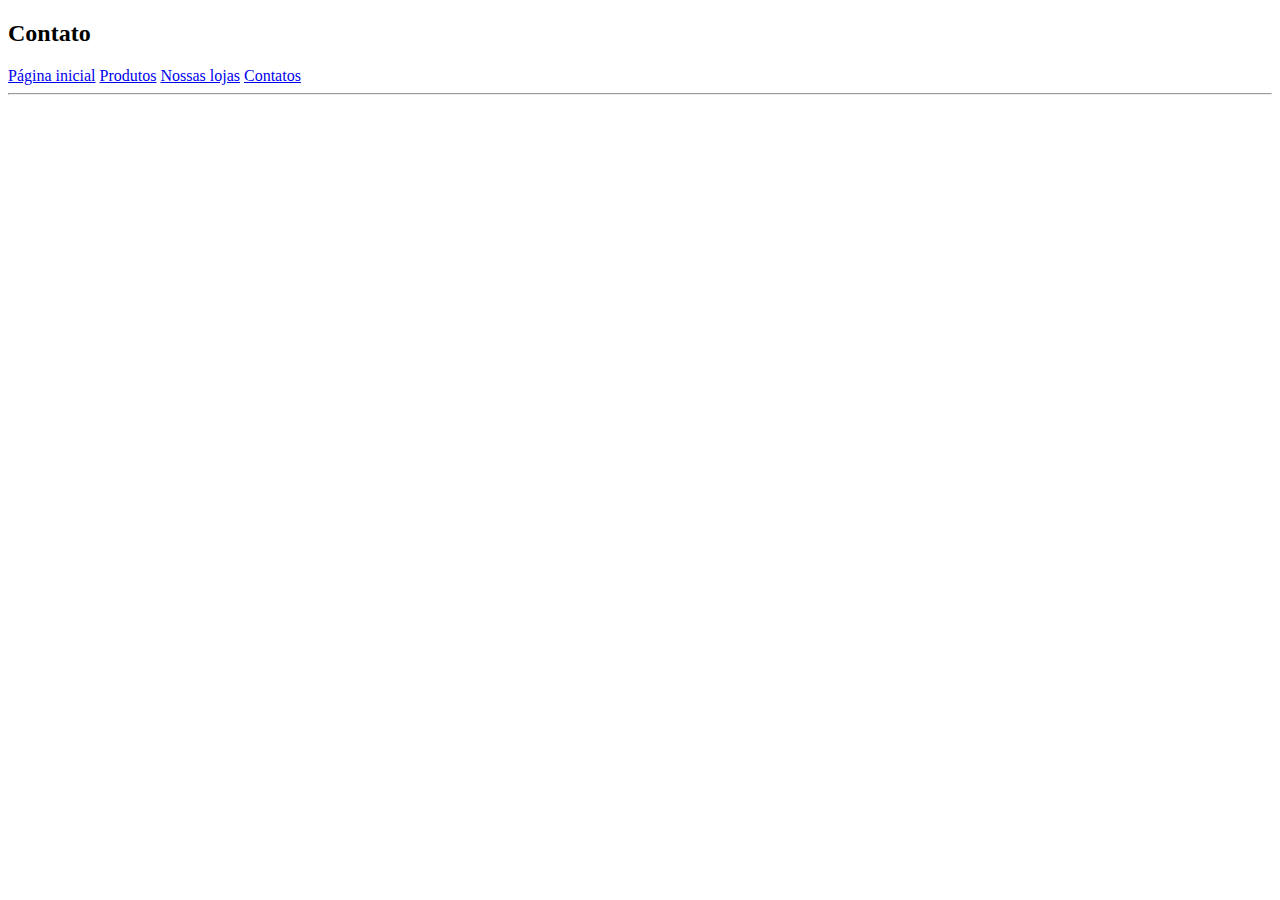
<file: contato.html>
<!DOCTYPE html>
<html lang="pt-BR">
<head>
    <meta charset="UTF-8">
    <meta name="viewport" content="width=device-width, initial-scale=1.0">
    <title>Contato</title>
</head>
<body>
    <h2>Contato</h2>
    <a href="index.html">Página inicial</a>
    <a href="produtos.html">Produtos</a>
    <a href="loja.html">Nossas lojas</a>
    <a href="contato.html">Contatos</a>
    <hr>
</body>
</html>
</file>
